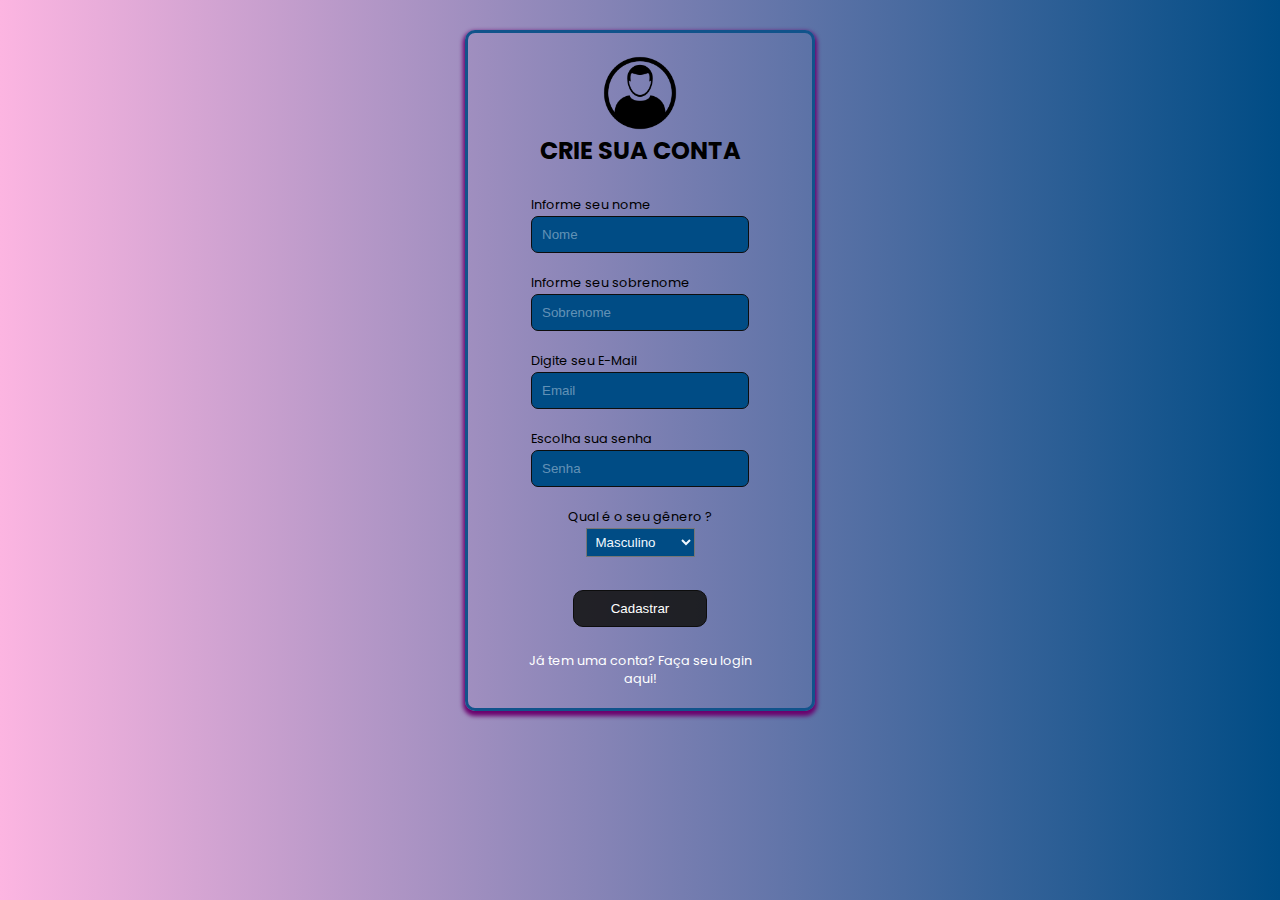
<file: sign_up.html>
<!DOCTYPE html>
<html lang="pt-br">
<head>
    <meta charset="UTF-8">
    <meta name="viewport" content="width=device-width, initial-scale=1.0">
    <link rel="stylesheet" href="./style/sign-up-page.css">
    <link rel="shortcut icon" type="image/png" href="./assets/icone.png">
    <title>Cadastre-se</title>
</head>
<body>
<main>
    <div class="login-card">
        <img src="./assets/login-de-usuario.png" alt="imagem boneco login">
        <h1>CRIE SUA CONTA</h1>
        <form>
            <div class="label-input">
                <label for="name">Informe seu nome</label>
                <input id="name" type="text" placeholder="Nome" name="name">
            </div>
            <div class="label-input">  
                <label for="nickname">Informe seu sobrenome</label>
                <input id="nickname" type="text" placeholder="Sobrenome" name="nickname">
            </div>
            <div class="label-input">
                <label for="email-input">Digite seu E-Mail</label>
                <input id="email-input" type="email" placeholder="Email" name="email">
            </div>
            <div class="label-input">
                <label for="password-input">Escolha sua senha</label>
                <input id="password-input" type="password" placeholder="Senha" name="password">
            </div>
            <div class="label-input select-align">
                <label for="gender-select">Qual é o seu gênero ?</label>
                <select id="gender-select">  
                    <option value="M">Masculino</option>
                    <option value="F">Feminino</option>
                    <option value="O">Não declarar</option>
                </select>
            </div>
            <input id="submit-btn" type="submit" value="Cadastrar" name="sign-up">
        </form>
        <a href="./index.html"><h3>Já tem uma conta? Faça seu login aqui!</h3></a>
    </div>
</main>
<footer></footer>
    
</body>
</html>
</file>
<file: style/sign-up-page.css>
@import url('https://fonts.googleapis.com/css2?family=Poppins:wght@300;400;500;600;700;900&display=swap');

*{
    margin: 0;
    padding: 0;
    box-sizing: border-box;
}

body{
    font-family: 'Poppins';
    background: linear-gradient(90deg, #FCB5E1, #004C85);
    height: 100vh;
}

main{
    display: flex;
    align-items: center;
    justify-content: center;
}

.login-card{
    display: flex;
    flex-direction: column;
    padding: 20px 50px 20px 50px;
    max-width: 350px;
    border: 3px #11538B solid;
    border-radius: 10px;
    align-items: center;
    box-shadow: 0px 3px 4px 2px #6B006D;
    margin-top: 30px;
}

img{
    width: 80px;
}

form{
    display: flex;
    flex-direction: column;
    padding: 10px;
    text-align: center;
}

label{
    font-size: 0.8em;
}

input{
    padding: 10px;
    outline: none;
    border-radius: 7px;
    border-style: solid;
    border-color: rgb(13, 13, 13);
    border-width: 1px;    
    background-color: #004C85;
    width: 100%;
}

.label-input{
    text-align: left;
    margin-top: 10px;
    padding: 3px;
}

input:hover, select:hover{
    border-color: white;
}

::placeholder{
    color: rgba(240, 248, 255, 0.415);
}

#gender-select{
    outline: none;
    background-color: #004C85;
    padding: 5px;
    margin: auto;
    color: aliceblue;
}

.select-align{
    text-align: center;
}

#submit-btn{
    margin-top: 15px;
    padding: 10px;
    border-radius: 10px;
    background-color: rgba(20, 20, 20, 0.892);
    color: white;
    cursor: pointer;
    width: 60%;
    margin: auto;
    margin-top: 30px;
    margin-bottom: 15px;
    transition: ease-in-out;
    border-style: solid;
    border-color: rgb(13, 13, 13);
    border-width: 1px;    
}

#submit-btn:hover{
    transform: scale(1.1);
    border-style: solid;
    border-color: aliceblue;
}

h1{
    font-size: 1.5em;
}

h3{
    font-size: 0.8em;
    color: white;
    font-weight: 400;
    text-align: center;
}

a{
    text-decoration: none;
}

footer{
    height: 60px;
}
</file>
